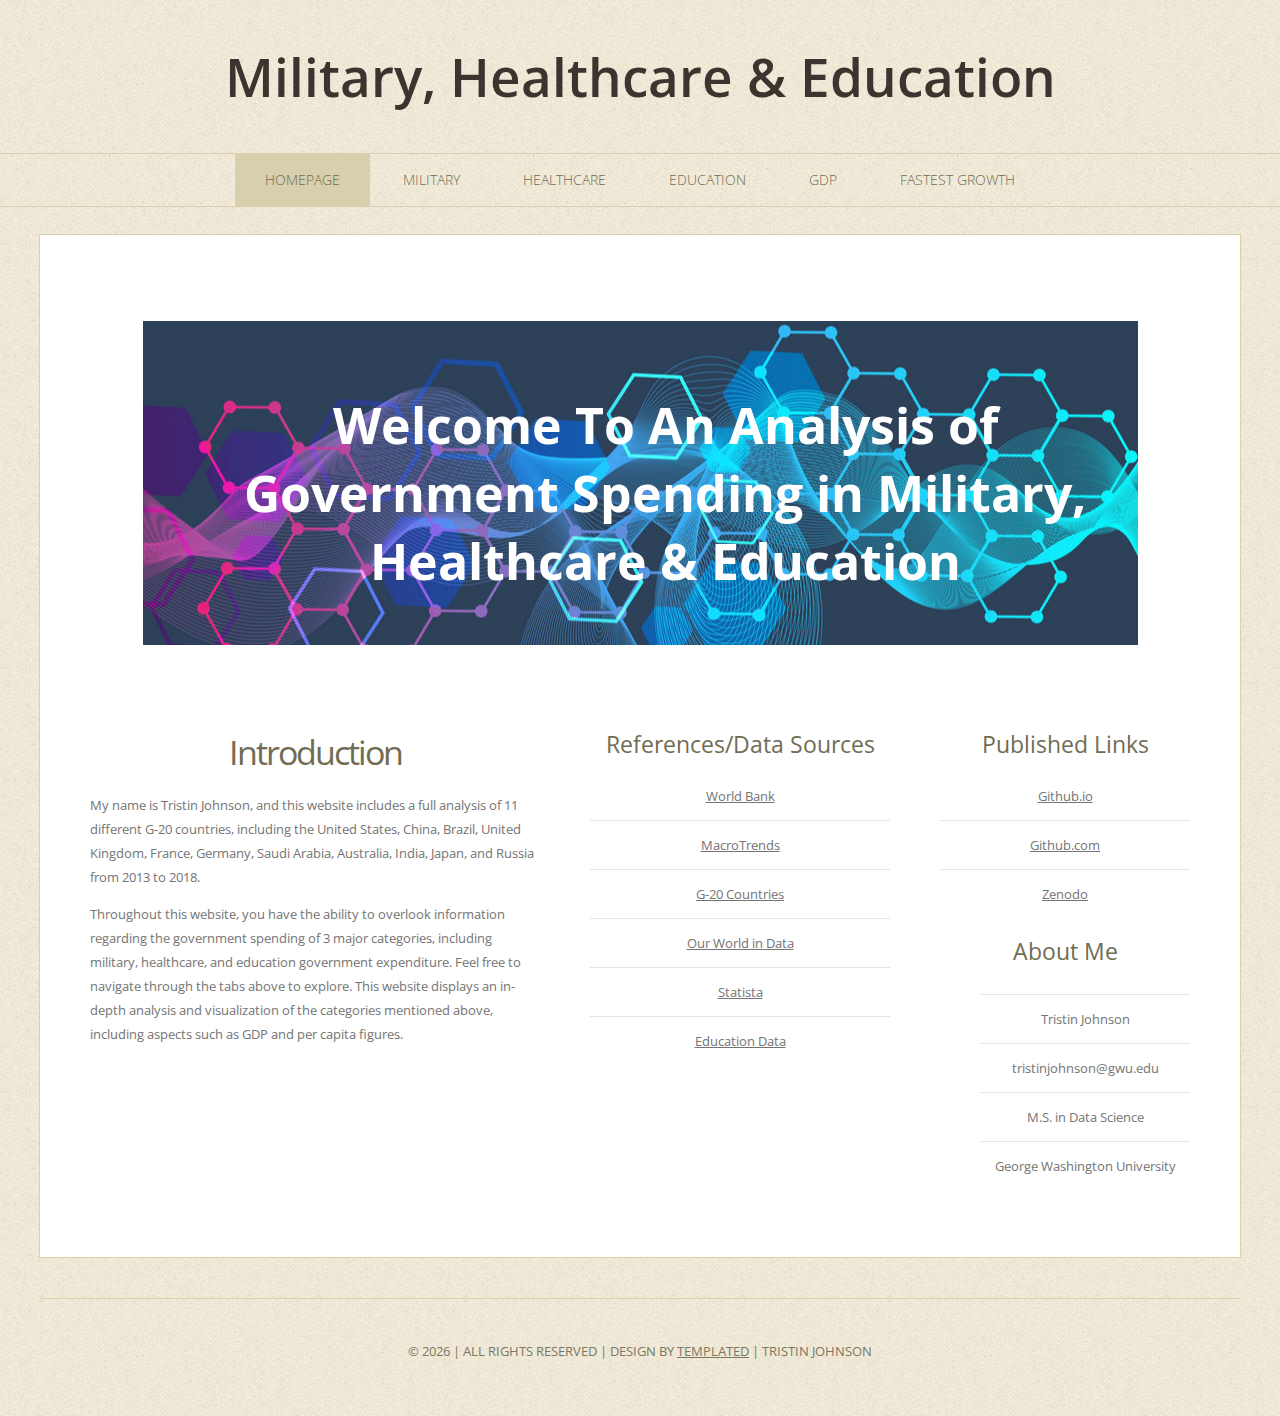
<file: index.html>
<!DOCTYPE html PUBLIC "-//W3C//DTD XHTML 1.0 Strict//EN" "http://www.w3.org/TR/xhtml1/DTD/xhtml1-strict.dtd">

<!--
Design by TEMPLATED
http://templated.co
Released for free under the Creative Commons Attribution License
-->

<html xmlns="http://www.w3.org/1999/xhtml">

<!--Head-->
<head>
<meta http-equiv="Content-Type" content="text/html; charset=utf-8" />
<title>DATS 6401 - Individual Project</title>
<meta name="keywords" content="" />
<meta name="description" content="" />
<link href="http://fonts.googleapis.com/css?family=Open+Sans:400,300,600,700|Archivo+Narrow:400,700" rel="stylesheet" type="text/css">
<link href="style.css" rel="stylesheet" type="text/css" media="all" />
<meta name="image" property="og:image" content="images/featured_profile_picture.png">
</head>

<!--Body-->
<body>
<div id="logo" class="container">
	<h1><a href="index.html">Military, Healthcare & Education</a></h1>
</div>

<!--Menu Tabs-->
<div id="menu-wrapper">
	<div id="menu" class="container">
		<ul>
			<li class="current_page_item"><a href="index.html">Homepage</a></li>
			<li><a href="military.html">Military</a></li>
			<li><a href="healthcare.html">Healthcare</a></li>
			<li><a href="education.html">Education</a></li>
			<li><a href="gdp.html">GDP</a></li>
			<li><a href="fastestGrowth.html">Fastest Growth</a></li>
		</ul>
	</div>
</div>

<!--Main Page-->
<div id="page" class="container">
	<h5>Welcome To An Analysis of Government Spending in Military, Healthcare & Education</h5>

	<!--Introduction-->
	<div id="box1">
		<h2 class="title"><a href="#">Introduction</a></h2>
		<div style="clear: both;">&nbsp;</div>
		<div class="entry">
			<p>My name is Tristin Johnson, and this website includes a full analysis of 11 different G-20 countries, including the United States, China, Brazil, United Kingdom, France, Germany, Saudi Arabia, Australia, India, Japan, and Russia from 2013 to 2018.</p>
			<p>Throughout this website, you have the ability to overlook information regarding the government spending of 3 major categories, including military, healthcare, and education government expenditure. Feel free to navigate through the tabs above to explore. This website displays an in-depth analysis and visualization of the categories mentioned above, including aspects such as GDP and per capita figures.</p>
		</div>
	</div>

	<!--References/Data Sources-->
	<div id="box2">
		<h2>References/Data Sources</h2>
		<ul class="style1">
			<li class="first"><a href="https://data.worldbank.org">World Bank</a></li>
			<li><a href="https://www.macrotrends.net">MacroTrends</a></li>
			<li><a href="https://www.dfat.gov.au/trade/organisations/g20">G-20 Countries</a></li>
			<li><a href="https://ourworldindata.org">Our World in Data</a></li>
			<li><a href="https://www.statista.com">Statista</a></li>
			<li><a href="https://educationdata.org">Education Data</a></li>
		</ul>
	</div>

	<!--Published Links-->
	<div id="box3">
		<h2>Published Links</h2>
		<ul class="style1">
			<li class="first"><a href="https://tristinjohnson.github.io/DATS6401-Military-Health-Education/">Github.io</a></li>
			<li><a href="https://github.com/tristinjohnson/DATS6401-Military-Health-Education/">Github.com</a></li>
			<li><a href="https://zenodo.org/record/4571639#.YD2NRy1h1mA">Zenodo</a></li>
			<br>

			<!--About Me-->
			<h2>About Me</h2>
			<div id="about-box">
				<ul>
					<li>Tristin Johnson</li>
					<li>tristinjohnson@gwu.edu</li>
					<li>M.S. in Data Science</li>
					<li>George Washington University</li>
				</ul>
			</div>
		</ul>
	</div>
</div>

<!--Footer-->
<div id="footer" class="container">
	<p>&copy; <script>var d = new Date(); document.write(d.getFullYear());</script> | All rights reserved | Design by <a href="http://templated.co" rel="nofollow">TEMPLATED</a> | Tristin Johnson </p>
</div>
</body>
</html>
</file>
<file: style.css>
html, body {
	height: 100%;
}

body {
	margin: 0px;
	padding: 0px;
	background: #F1E9D4 url(images/bg01.jpg) repeat;
	font-family: 'Open Sans', sans-serif;
	font-size: 10pt;
	color: #747474;
}


h1, h2, h3 {
	margin: 0;
	padding: 0;
	color: #706C53;
	text-align: center;
}

h3 {
	font-size: xx-large;
	margin-bottom: 50px;
}

h4 {
	font-size: 30px;
	text-align: center;
	color: black;
}

#page h5 {
	font-size: 50px;
	text-align: center;
	font-family: 'Open Sans', sans-serif;
	margin-top: 20px;
	background: url(images/homepage_background.jpg);
	padding: 70px 50px 50px 100px;
	color: white;
	background-repeat: no-repeat;
	background-position: center;
}

p, ol, ul {
	margin-top: 0px;
}

p {
	line-height: 180%;
}



a {
	color: #706C53;
}

a:hover {
	text-decoration: none;
}

a img {
	border: none;
}

img.alignleft {
	float: left;
}

img.alignright {
	float: right;
}

img.aligncenter {
	margin: 0px auto;
}

hr {
	display: none;
}

ul.style1
{
	margin: 0;
	padding: 0;
	list-style: none;
}

ul.style1 li
{
	padding: 15px 0px 15px 0px;
	border-top: 1px solid #E5E5E5;
}

ul.style1 a
{
	color: #747474;
}

ul.style1 .first
{
	padding-top: 0;
	border-top: none;
}

/** WRAPPER */

.container {
	width: 1200px;
	margin: 0px auto;
}

.clearfix {
	clear: both;
}

/* Header */

#header-wrapper {
	overflow: hidden;
	height: 600px;
}

#header {
	width: 960px;
	height: 200px;
	margin: 0 auto;
	padding: 0px 20px;
}

/* Logo */

#logo {
	overflow: hidden;
	padding: 3em 0em;
}

#logo h1, #logo p {
	text-align: center;
}

#logo h1 {
	padding: 0px 0px 0px 0px;
	/*text-transform: lowercase;*/
	font-size: 4em;
	font-weight: 600;
	color: #706C53
}

#logo p {
	margin-top: -20px;
	padding: 0px 0px 0px 5px;
	font-size: 20px;
	font-weight: 300;
	color: #696969;
}

#logo p a {
	color: #696969;
}

#logo a {
	border: none;
	background: none;
	text-decoration: none;
	color: #3C342E;
}

/* Menu */

#menu-wrapper {
	overflow: hidden;
	height: 52px;
	margin-bottom: 2em;
	border-top: 1px solid #D7CFAD;
	border-bottom: 1px solid #D7CFAD;
}

#menu {
	overflow: hidden;
	height: 52px;
}

#menu ul {
	margin: 0;
	padding: 0px 0px 0px 0px;
	list-style: none;
	line-height: normal;
	text-align: center;
}

#menu li {
	display: inline-block;
}

#menu a {
	display: block;
	padding: 0px 30px;
	line-height: 52px;
	border: none;
	text-decoration: none;
	text-transform: lowercase;
	text-align: center;
	text-transform: uppercase;
	font-size: 14px;
	font-weight: 300;
	color: #706C53;
}

#menu a:hover, #menu .current_page_item a {
	background: #D7CFAD;
	text-decoration: none;
	color: #706C53;
}


/** PAGE */


#page {
	overflow: hidden;
	width: 1100px;
	margin-bottom: 3em;
	padding: 5em 50px;
	background: #FFF;
	border: 1px solid #D9D2A5;
}

#page h2 a
{
	letter-spacing: -2px;
	text-decoration: none;
	font-size: 1.7em;
	font-weight: 400;
	color: #706C53;
}

.center {
	display: block;
	margin-left: auto;
	margin-right: auto;
}

hr {
	border: 0;
	clear:both;
	display:block;
	width: 100%;               
	background-color: black;
	height: 5px;
  }

.military-spending {
	margin: 0 auto;
	width: 200px;
}

#intro-box
{
	width: 1000px;
	font-size: medium;
	margin-left: 50px;
	text-align: center;
}

#subgraph_text{
	width: 500px;
	margin-left: auto;
	margin-right: auto;
	text-align: center;
	font-size: 15px;
}

#form1, #form2 {
	text-align: center;
}

#dropdown, #dropdown1 {
	width: 15%;
	background-color: #e1ca96;
	height: 25px;
	font-size: medium;
	text-align: center;
}

#box1
{
	float: left;
	width: 450px;
	margin-right: 50px;
}

#box2
{
	float: left;
	width: 300px;
	text-align: center;
}

#box2 h2, #box3 h2
{
	padding-bottom: 1.2em;
	font-weight: 400;
	font-size: 1.7em;
	font-weight: 400;
	color: #706C53;
}


#box3
{
	float: right;
	width: 250px;
	text-align: center;
}

#about-box ul li{
	list-style: none;
}


/* Footer */

#footer {
	overflow: hidden;
	padding: 3em 0em;
	border-top: 1px solid #D9D2A5;
	color: #7A7762;
	text-transform: uppercase;
}

#footer p {
	text-align: center;
}

#footer a {
	color: #7A7762;
}
</file>
